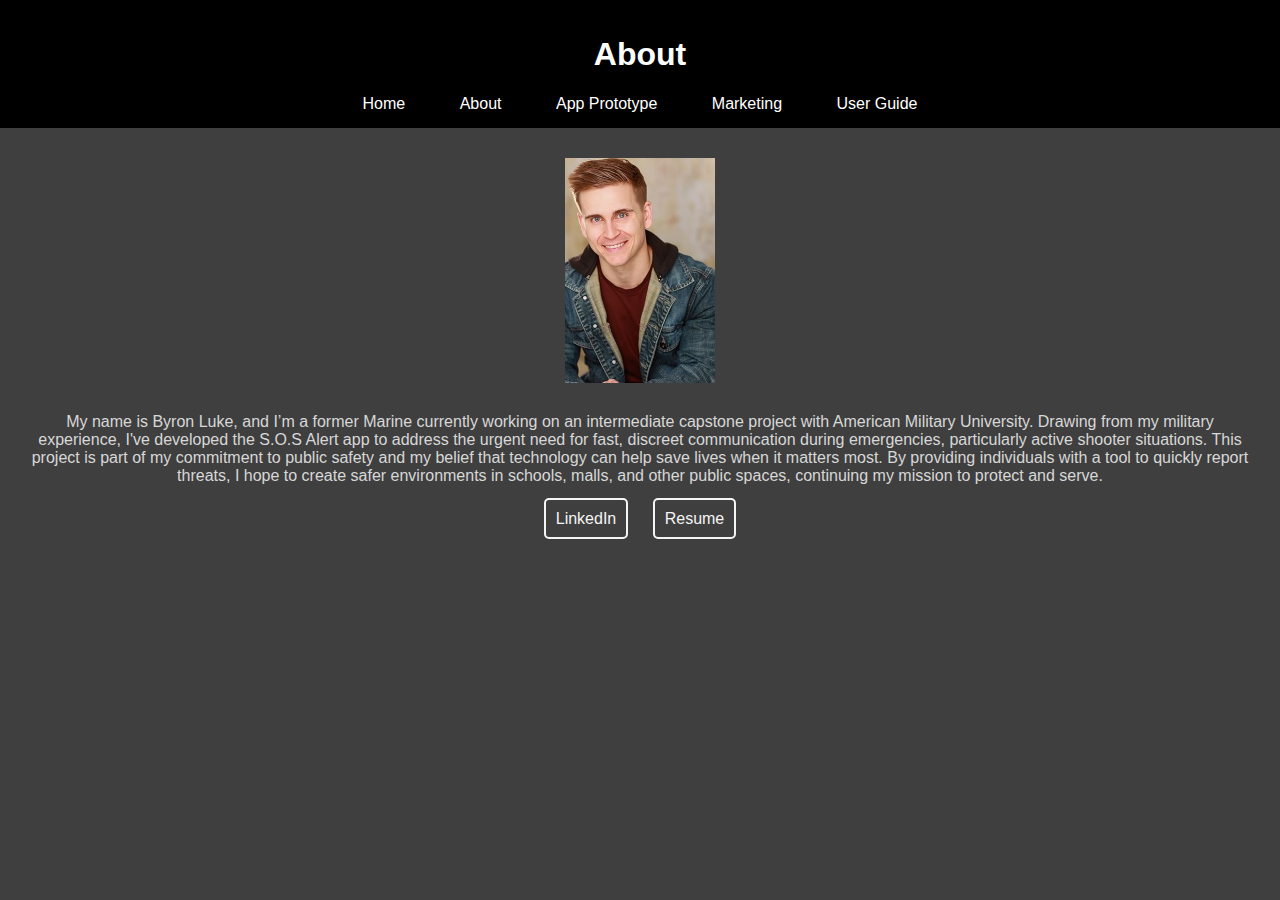
<file: about.html>
<!DOCTYPE html>
<html lang="en">
<head>
    <meta charset="UTF-8">
    <meta name="viewport" content="width=device-width, initial-scale=1.0">
    <title>S.O.S Alert - About You</title>
    <link rel="stylesheet" href="styles.css">
</head>
<body>
    <header>
        <h1>About</h1>
        <nav>
            <a href="index.html">Home</a>
            <a href="about.html">About</a>
            <a href="prototype.html">App Prototype</a>
            <a href="marketing.html">Marketing</a>
            <a href="guide.html">User Guide</a>
        </nav>
    </header>

    <div class="content">
        <img src="image.jpg" alt="Your Photo" class="about-image">
        <p>
            My name is Byron Luke, and I’m a former Marine currently working on an intermediate capstone project with American Military University. Drawing from my military experience, I've developed the S.O.S Alert app to address the urgent need for fast, discreet communication during emergencies, particularly active shooter situations. This project is part of my commitment to public safety and my belief that technology can help save lives when it matters most. By providing individuals with a tool to quickly report threats, I hope to create safer environments in schools, malls, and other public spaces, continuing my mission to protect and serve.</p>
        <div class="about-links">
            <a href="https://www.linkedin.com/in/byronluke-pc/">LinkedIn</a>
            <a href="Resume.pdf">Resume</a>
        </div>
    </div>
</body>
</html>
</file>
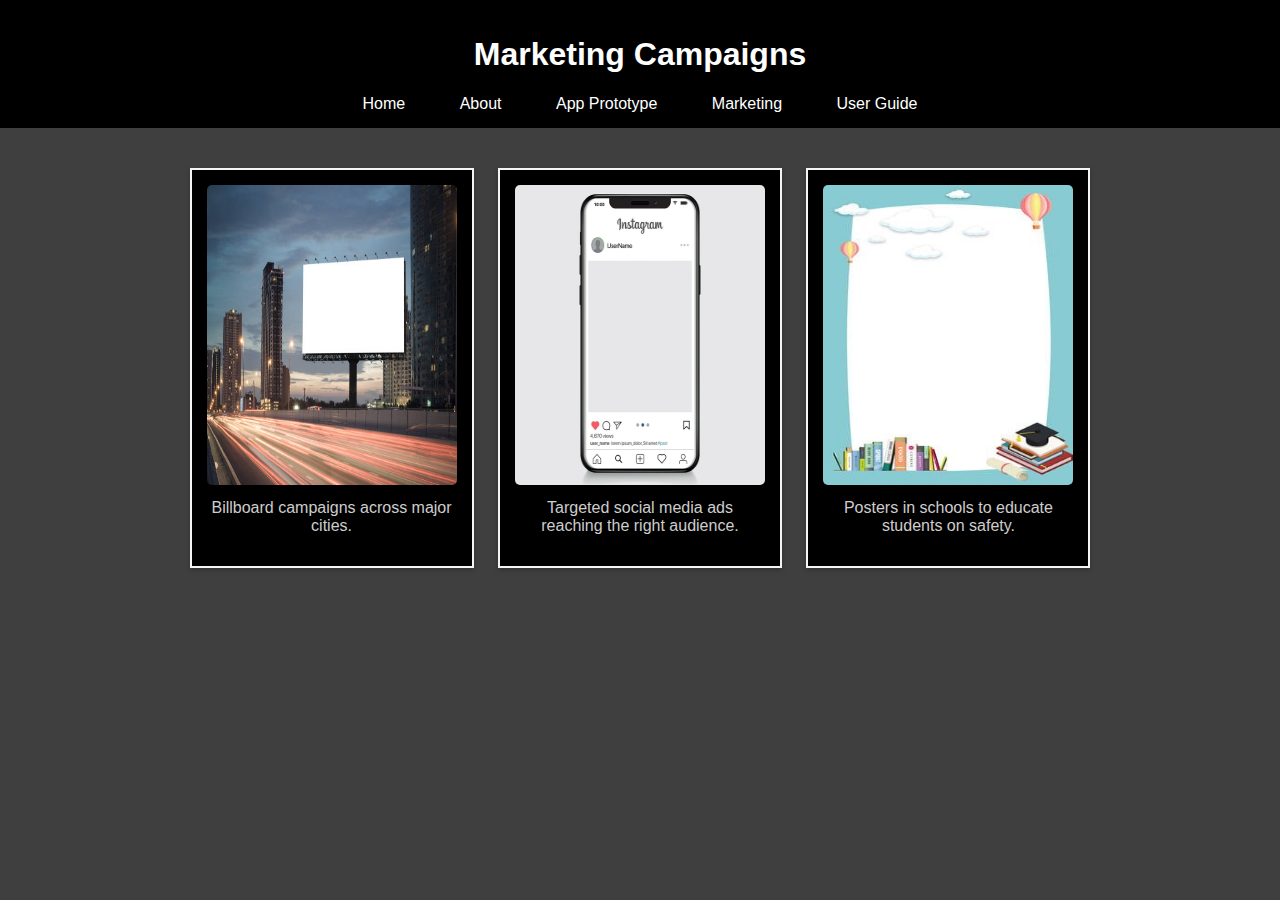
<file: marketing.html>
<!DOCTYPE html>
<html lang="en">
<head>
    <meta charset="UTF-8">
    <meta name="viewport" content="width=device-width, initial-scale=1.0">
    <title>S.O.S Alert - Marketing</title>
    <link rel="stylesheet" href="styles.css">
</head>
<body>
    <header>
        <h1>Marketing Campaigns</h1>
        <nav>
            <a href="index.html">Home</a>
            <a href="about.html">About</a>
            <a href="prototype.html">App Prototype</a>
            <a href="marketing.html">Marketing</a>
            <a href="guide.html">User Guide</a>
        </nav>
    </header>

    <div class="content">
        <div class="card">
            <img src="billboard.jpg" alt="Billboard Campaign">
            <p class="card-description">Billboard campaigns across major cities.</p>
        </div>
        <div class="card">
            <img src="social.webp" alt="Social Media Ads">
            <p class="card-description">Targeted social media ads reaching the right audience.</p>
        </div>
        <div class="card">
            <img src="school.jpg" alt="School Posters">
            <p class="card-description">Posters in schools to educate students on safety.</p>
        </div>
    </div>
</body>
</html>
</file>
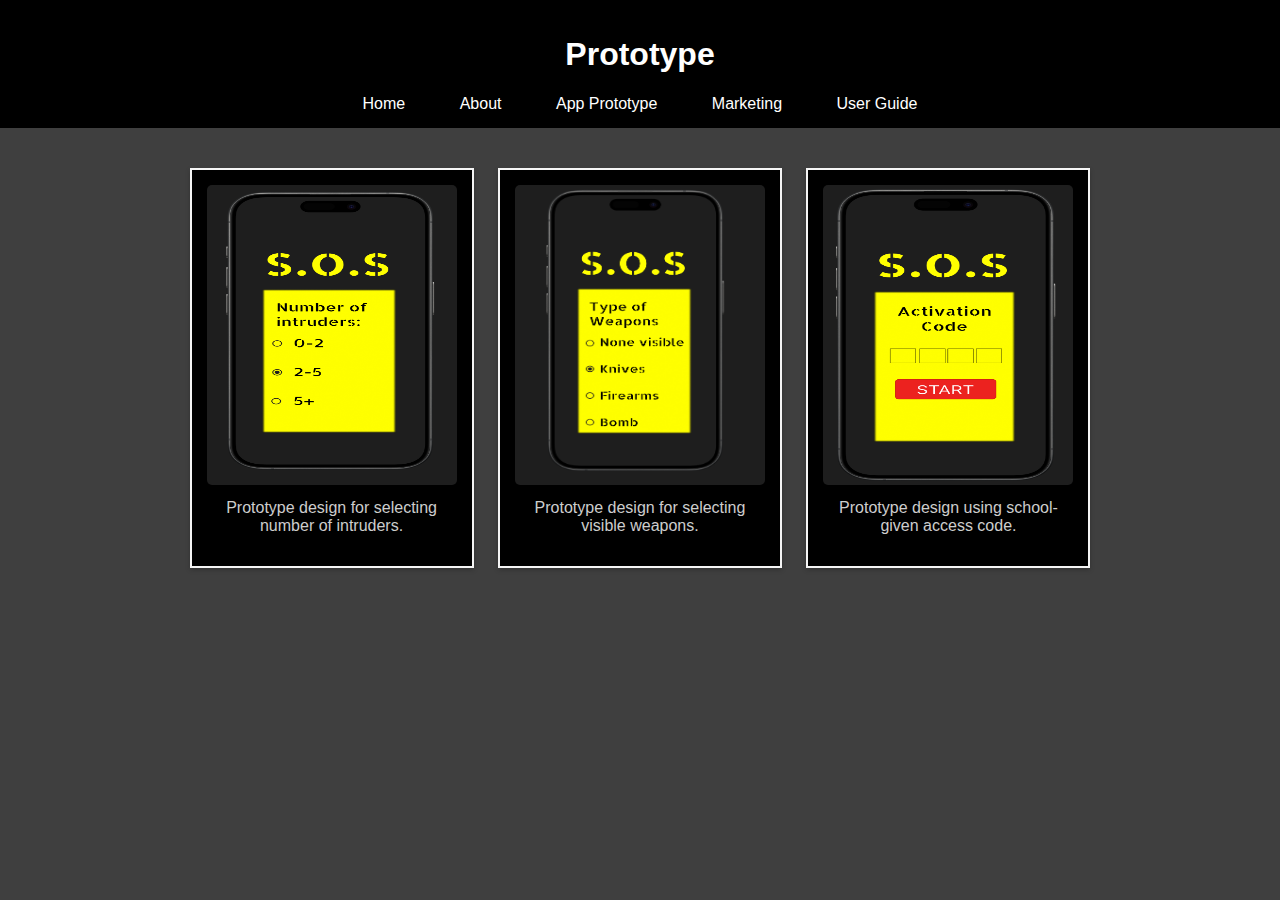
<file: prototype.html>
<!DOCTYPE html>
<html lang="en">
<head>
    <meta charset="UTF-8">
    <meta name="viewport" content="width=device-width, initial-scale=1.0">
    <title>S.O.S Alert - Prototype</title>
    <link rel="stylesheet" href="styles.css">
</head>
<body>
    <header>
        <h1>Prototype</h1>
        <nav>
            <a href="index.html">Home</a>
            <a href="about.html">About</a>
            <a href="prototype.html">App Prototype</a>
            <a href="marketing.html">Marketing</a>
            <a href="guide.html">User Guide</a>
        </nav>
    </header>
    <div class="content">
        <div class="card">
            <img src="p-1.png" alt="App Prototype 1">
            <p class="card-description">Prototype design for selecting number of intruders.</p>
        </div>
        <div class="card">
            <img src="p-2.png" alt="App Prototype 2">
            <p class="card-description">Prototype design for selecting visible weapons.</p>
        </div>
        <div class="card">
            <img src="p-3.png" alt="App Prototype 2">
            <p class="card-description">Prototype design using school-given access code.</p>
        </div>
    </div>
</body>
</html>
</file>
<file: styles.css>
body {
    font-family: Arial, sans-serif;
    margin: 0;
    padding: 0;
    background-color: rgb(63, 63, 63);
}

header {
    background-color: black;
    color: #fff;
    padding: 15px;
    text-align: center;
}

nav a {
    color: white;
    text-decoration: none;
    margin: 0 15px;
    padding: 5px 10px;
}

nav a:hover {
    background-color: yellow;
    color: black;
    border-radius: 5px;
}

.content {
    padding: 20px;
    text-align: center;
    color: rgba(245, 245, 245, 0.842);
    margin: 10px;
}

.sos-heading {
    text-align: center;    
    font-size: 80px;
    font-weight: bold;
    color: yellow;
    text-shadow: 2px 2px black;
    letter-spacing: 5px;
}
.card {
    display: inline-block;
    width: 250px;
    padding: 15px;
    margin: 10px;
    background-color: black;
    border: 2px solid whitesmoke;
    box-shadow: 0 2px 5px rgba(0, 0, 0, 0.2);
}

.card img {
    height: 300px;
    width: 100%;
    border-radius: 5px;
}

.card-description {
    margin-top: 10px;
    text-align: center;
    font-size: 16px;
}

.about-image {
    width: 150px;
    margin-bottom: 10px;
}
.about-links{
    margin-top: 25px;
}
.about-links a {
    text-decoration: none;
    color: whitesmoke;
    margin: 10px;
    padding: 10px;
    border: 2px solid whitesmoke;
    border-radius: 5px;
    transition: background-color 0.3s;
}
.about-links a:hover {
    background-color: yellow;
    color: black;
    border-color: black;
}
.user-guide-pdf {
    color: white;
    text-decoration: none;
    transition: color 0.3s ease;
}

.user-guide-pdf:hover{
    background-color: black ;
}
.user-guide-pdf:visited {
    color: yellow;
}
</file>
